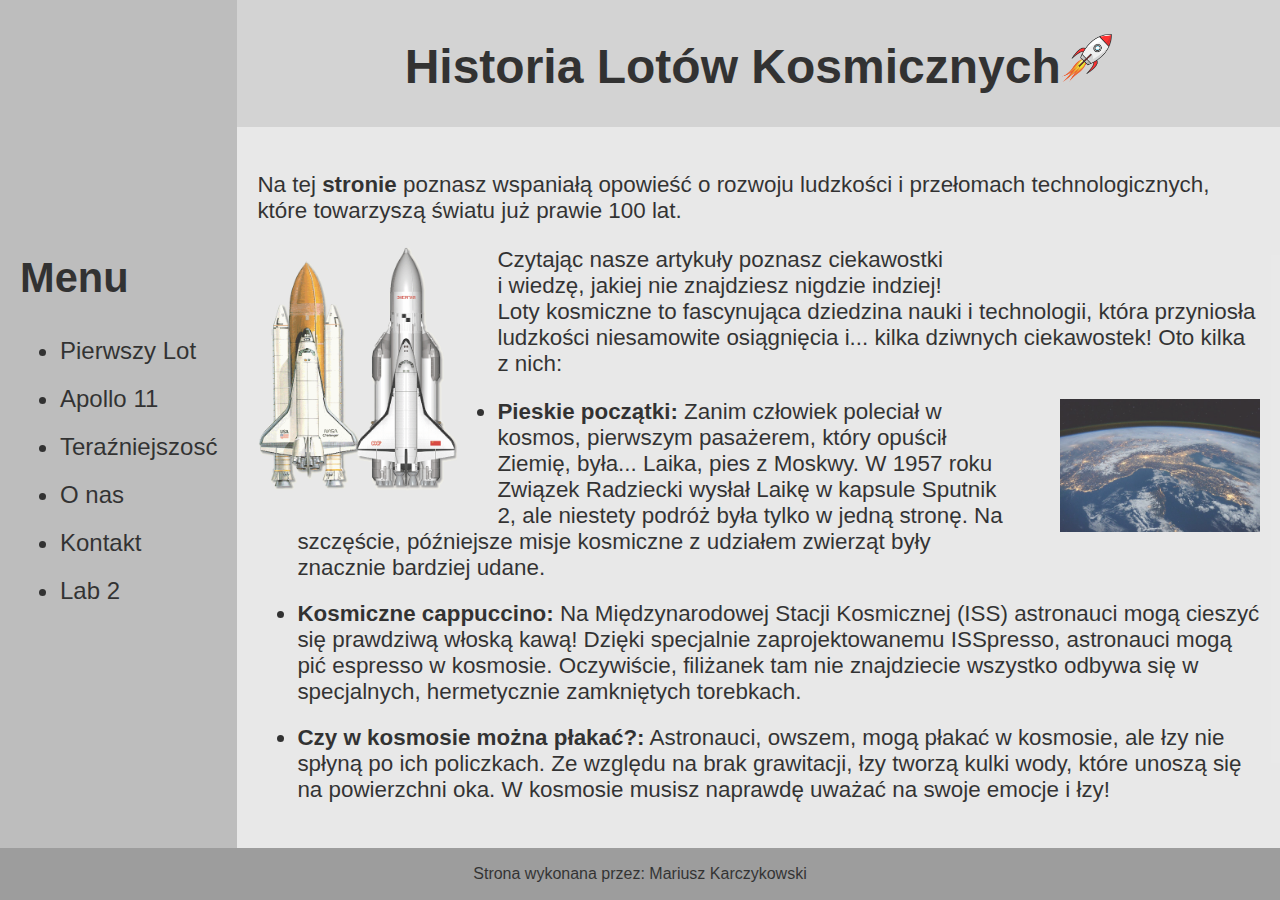
<file: Lab1/index.html>
<!DOCTYPE html>
<html lang="pl">
<head>
<meta http-equiv="Content-type" content="text/html; charset=UTF-8" />
<meta http-equiv="Content-Language" content="pl" />
<meta name="Author" content="Mariusz Karczykowski" />
<title>Historia Lotów Kosmicznych</title>
<link rel="stylesheet" href="css/style.css">
</head>
<body>
<table>
        <tr>
			<td class="menu" rowspan="2">
			<h2 class="main_menu" >Menu</h2>
				<ul class="main_menu_points">
					<li><a href="html/pierwszylot.html">Pierwszy Lot</li>
					<li><a href="html/apollo11.html">Apollo 11</li>
					<li><a href="html/terazniejszosc.html">Teraźniejszosć</li>
					<li><a href="html/onas.html">O nas</li>
					<li><a href="html/kontakt.html">Kontakt</li>
					<li><a href="html/lab2.html">Lab 2</li>
				</ul>
			</td>
		<td class="title">
            <h1><a href="index.html">Historia Lotów Kosmicznych<img src="img/rocket.png" width="5%" height="auto"></h1>
        </td>
    </tr>
    <tr>
        <td class="content">
            <p>Na tej <b>stronie</b> poznasz wspaniałą opowieść o rozwoju ludzkości i przełomach technologicznych, które towarzyszą światu już prawie 100 lat.</p>
			<p><img class="image-left" src="img/2rakiety.gif">Czytając nasze artykuły poznasz ciekawostki<br>
			i wiedzę, jakiej nie znajdziesz nigdzie indziej!<br>
			Loty kosmiczne to fascynująca dziedzina nauki i technologii, która przyniosła ludzkości niesamowite osiągnięcia i... kilka dziwnych ciekawostek! Oto kilka z nich:<br>
			<ul>
			<img class="image-right" src="img/kosmos.jpg">
				<li><b>Pieskie początki:</b> Zanim człowiek poleciał w kosmos, pierwszym pasażerem, który opuścił Ziemię, była... Laika, pies z Moskwy. W 1957 roku Związek Radziecki wysłał Laikę w kapsule Sputnik 2, ale niestety podróż była tylko w jedną stronę. Na szczęście, późniejsze misje kosmiczne z udziałem zwierząt były znacznie bardziej udane.</li>
				<li><b>Kosmiczne cappuccino:</b> Na Międzynarodowej Stacji Kosmicznej (ISS) astronauci mogą cieszyć się prawdziwą włoską kawą! Dzięki specjalnie zaprojektowanemu ISSpresso, astronauci mogą pić espresso w kosmosie. Oczywiście, filiżanek tam nie znajdziecie wszystko odbywa się w specjalnych, hermetycznie zamkniętych torebkach.</li>
				<li><b>Czy w kosmosie można płakać?:</b> Astronauci, owszem, mogą płakać w kosmosie, ale łzy nie spłyną po ich policzkach. Ze względu na brak grawitacji, łzy tworzą kulki wody, które unoszą się na powierzchni oka. W kosmosie musisz naprawdę uważać na swoje emocje i łzy!</li>
			</ul>
			</p>
        </td>
    </tr>
    <tr>
        <td class="footer" colspan="2">
            <p>Strona wykonana przez: Mariusz Karczykowski</p>
        </td>
		</tr>
    </table>
</body>
</html>
</file>
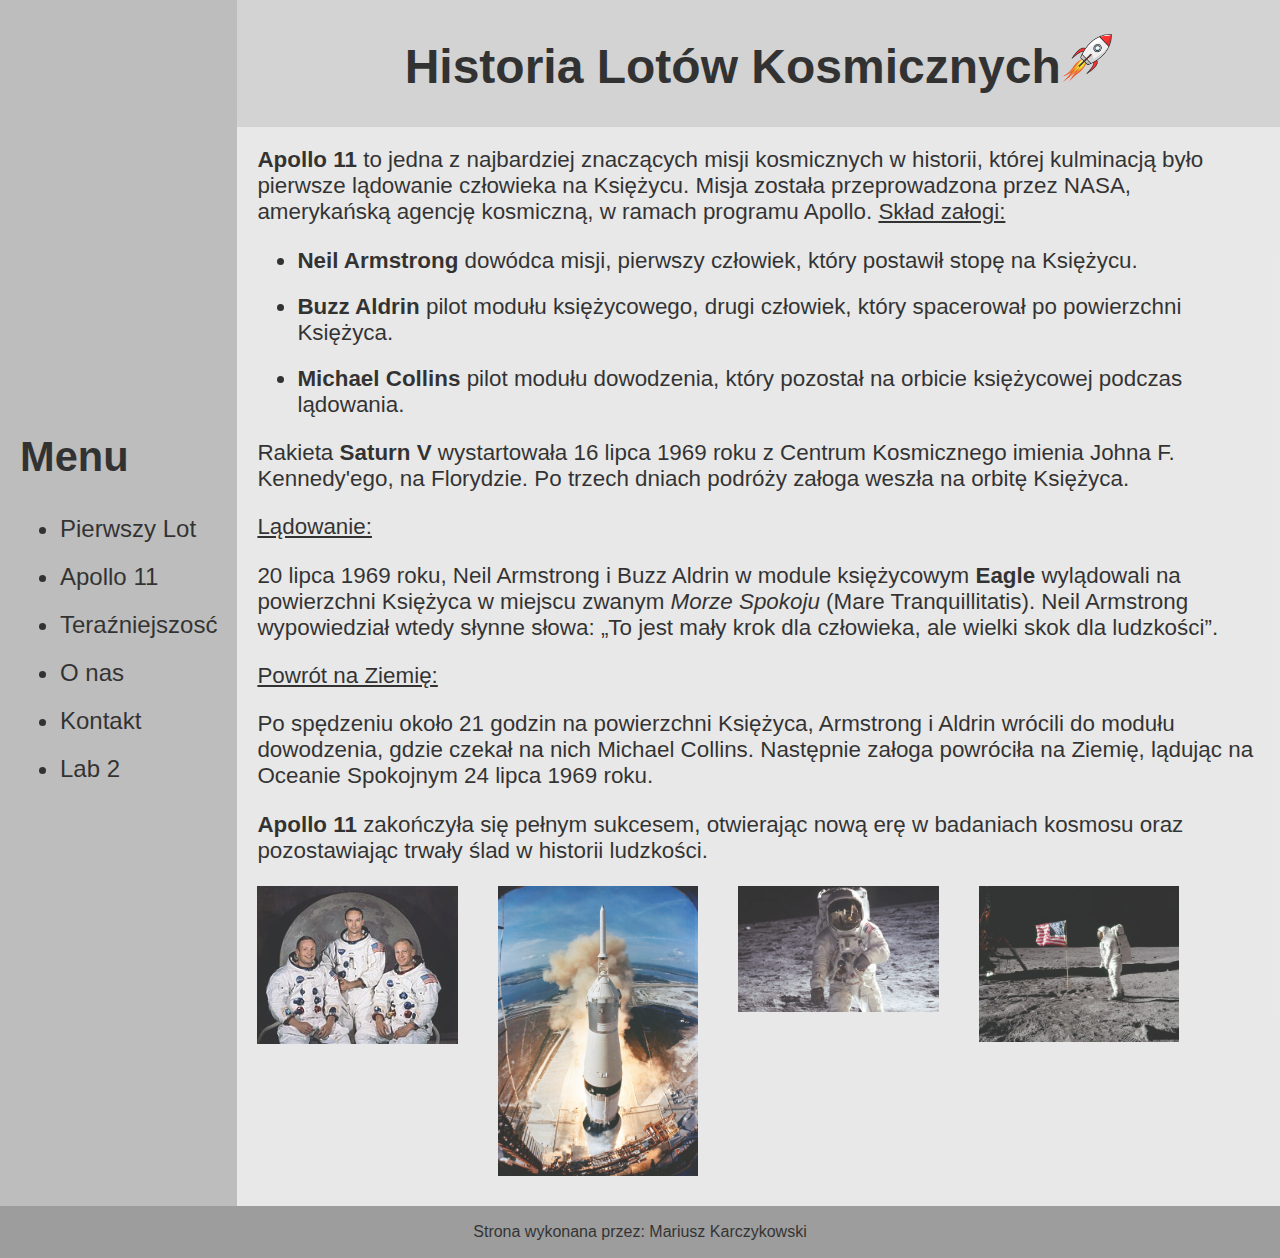
<file: Lab1/apollo11.html>
<!DOCTYPE html>
<html lang="pl">
<head>
<meta http-equiv="Content-type" content="text/html; charset=UTF-8" />
<meta http-equiv="Content-Language" content="pl" />
<meta name="Author" content="Mariusz Karczykowski" />
<title>Historia Lotów Kosmicznych</title>
<link rel="stylesheet" href="style.css">
</head>
<body>
<table>
        <tr>
			<td class="menu" rowspan="2">
			<h2 class="main_menu" >Menu</h2>
				<ul class="main_menu_points">
					<li><a href="pierwszylot.html">Pierwszy Lot</li>
                    <li><a href="apollo11.html">Apollo 11</li>
                    <li><a href="terazniejszosc.html">Teraźniejszosć</li>
                    <li><a href="onas.html">O nas</li>
                    <li><a href="kontakt.html">Kontakt</li>
					<li><a href="lab2.html">Lab 2</li>
				</ul>
			</td>
		<td class="title">
            <h1><a href="index.html">Historia Lotów Kosmicznych<img src="rocket.png" width="5%" height="auto"></h1>
        </td>
    </tr>
    <tr>
        <td class="content">
            <b>Apollo 11</b> to jedna z najbardziej znaczących misji kosmicznych w historii, której kulminacją było pierwsze lądowanie człowieka na Księżycu. Misja została przeprowadzona przez NASA, amerykańską agencję kosmiczną, w ramach programu Apollo.

			<u>Skład załogi:</u>
			<ul>
				<li><b>Neil Armstrong</b> dowódca misji, pierwszy człowiek, który postawił stopę na Księżycu.</li>
				<li><b>Buzz Aldrin</b> pilot modułu księżycowego, drugi człowiek, który spacerował po powierzchni Księżyca.</li>
				<li><b>Michael Collins</b> pilot modułu dowodzenia, który pozostał na orbicie księżycowej podczas lądowania.</li>
			</ul>

			<p>Rakieta <b>Saturn V</b> wystartowała 16 lipca 1969 roku z Centrum Kosmicznego imienia Johna F. Kennedy'ego, na Florydzie. Po trzech dniach podróży załoga weszła na orbitę Księżyca.</p>

		<u>Lądowanie:</u>
		<p>20 lipca 1969 roku, Neil Armstrong i Buzz Aldrin w module księżycowym <b>Eagle</b> wylądowali na powierzchni Księżyca w miejscu zwanym <i>Morze Spokoju</i> (Mare Tranquillitatis). Neil Armstrong wypowiedział wtedy słynne słowa: <q>To jest mały krok dla człowieka, ale wielki skok dla ludzkości</q>.</p>

		<u>Powrót na Ziemię:</u>
		<p>Po spędzeniu około 21 godzin na powierzchni Księżyca, Armstrong i Aldrin wrócili do modułu dowodzenia, gdzie czekał na nich Michael Collins. Następnie załoga powróciła na Ziemię, lądując na Oceanie Spokojnym 24 lipca 1969 roku.</p>

		<p><b>Apollo 11</b> zakończyła się pełnym sukcesem, otwierając nową erę w badaniach kosmosu oraz pozostawiając trwały ślad w historii ludzkości.</p>

		<img class="image-left" style="width:20%;" src="apollo11zaloga.jpg">
		<img class="image-left" style="width:20%;" src="apol2.jpg">
		<img class="image-left" style="width:20%;" src="apol3.webp">
		<img class="image-left" style="width:20%;" src="flaga.webp">

        </td>
    </tr>
    <tr>
        <td class="footer" colspan="2">
            <p>Strona wykonana przez: Mariusz Karczykowski</p>
        </td>
		</tr>
    </table>
</body>
</html>
</file>
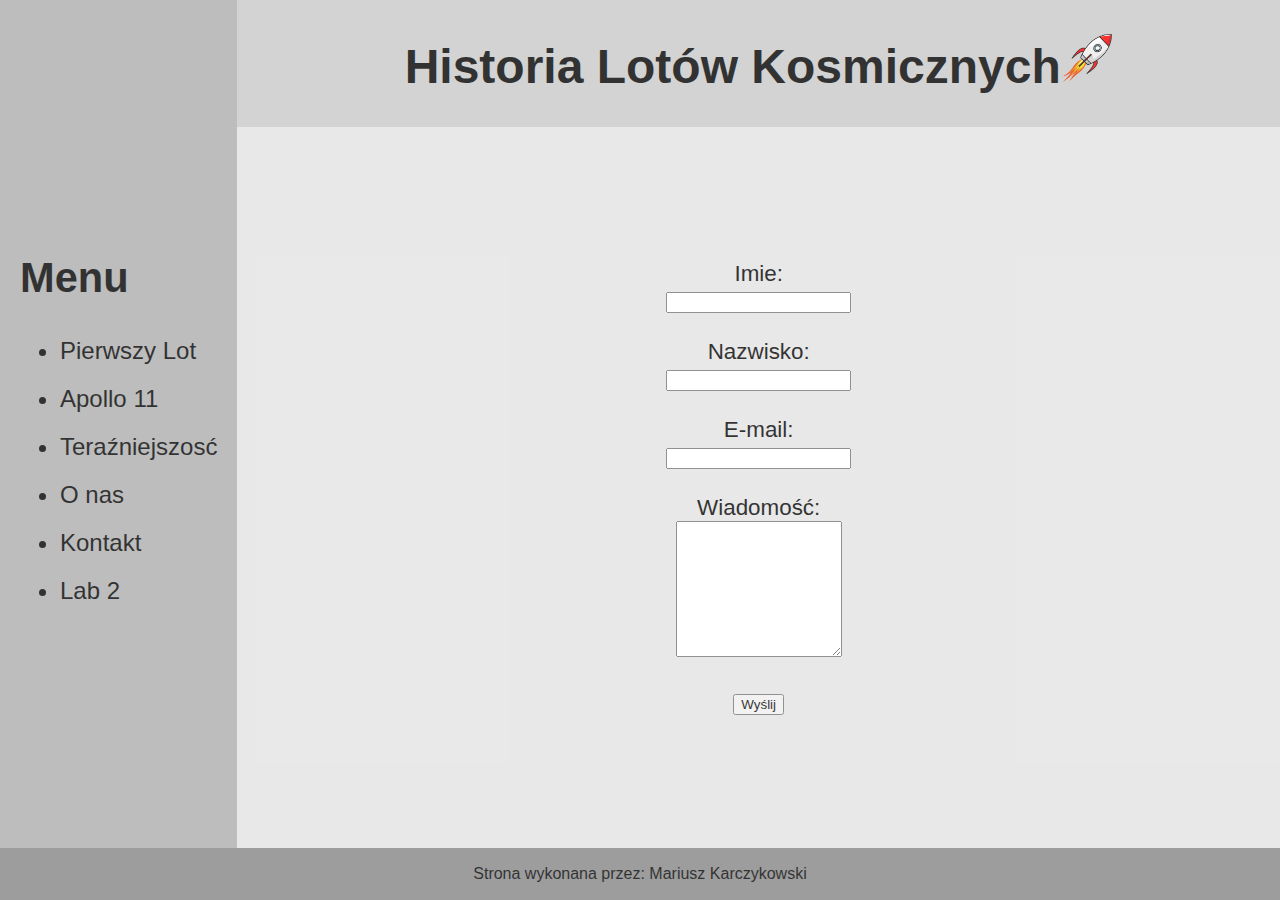
<file: Lab1/kontakt.html>
<!DOCTYPE html>
<html lang="pl">
<head>
<meta http-equiv="Content-type" content="text/html; charset=UTF-8" />
<meta http-equiv="Content-Language" content="pl" />
<meta name="Author" content="Mariusz Karczykowski" />
<title>Historia Lotów Kosmicznych</title>
<link rel="stylesheet" href="style.css">
</head>
<body>
<table>
        <tr>
			<td class="menu" rowspan="2">
			<h2 class="main_menu" >Menu</h2>
				<ul class="main_menu_points">
                    <li><a href="pierwszylot.html">Pierwszy Lot</li>
                    <li><a href="apollo11.html">Apollo 11</li>
                    <li><a href="terazniejszosc.html">Teraźniejszosć</li>
                    <li><a href="onas.html">O nas</li>
                    <li><a href="kontakt.html">Kontakt</li>
					<li><a href="lab2.html">Lab 2</li>
                </ul>
			</td>
		<td class="title">
            <h1><a href="index.html">Historia Lotów Kosmicznych<img src="rocket.png" width="5%" height="auto"></h1>
        </td>
    </tr>
    <tr>
        <td class="content">
            <form action="mailto:przykladowymail@mail.com">
				<label for="fname">Imie:</label><br>
				<input type="text" required><br><br>
				<label for="lname">Nazwisko:</label><br>
				<input type="text" required><br><br>
				<label for="lname">E-mail:</label><br>
				<input type="text" required><br><br>
				<label for="lname">Wiadomość:</label><br>
				<textarea type="text" class="large_input" required></textarea><br><br>
				<input type="submit" value="Wyślij">
			</form>
        </td>
    </tr>
    <tr>
        <td class="footer" colspan="2">
            <p>Strona wykonana przez: Mariusz Karczykowski</p>
        </td>
		</tr>
    </table>
</body>
</html>
</file>
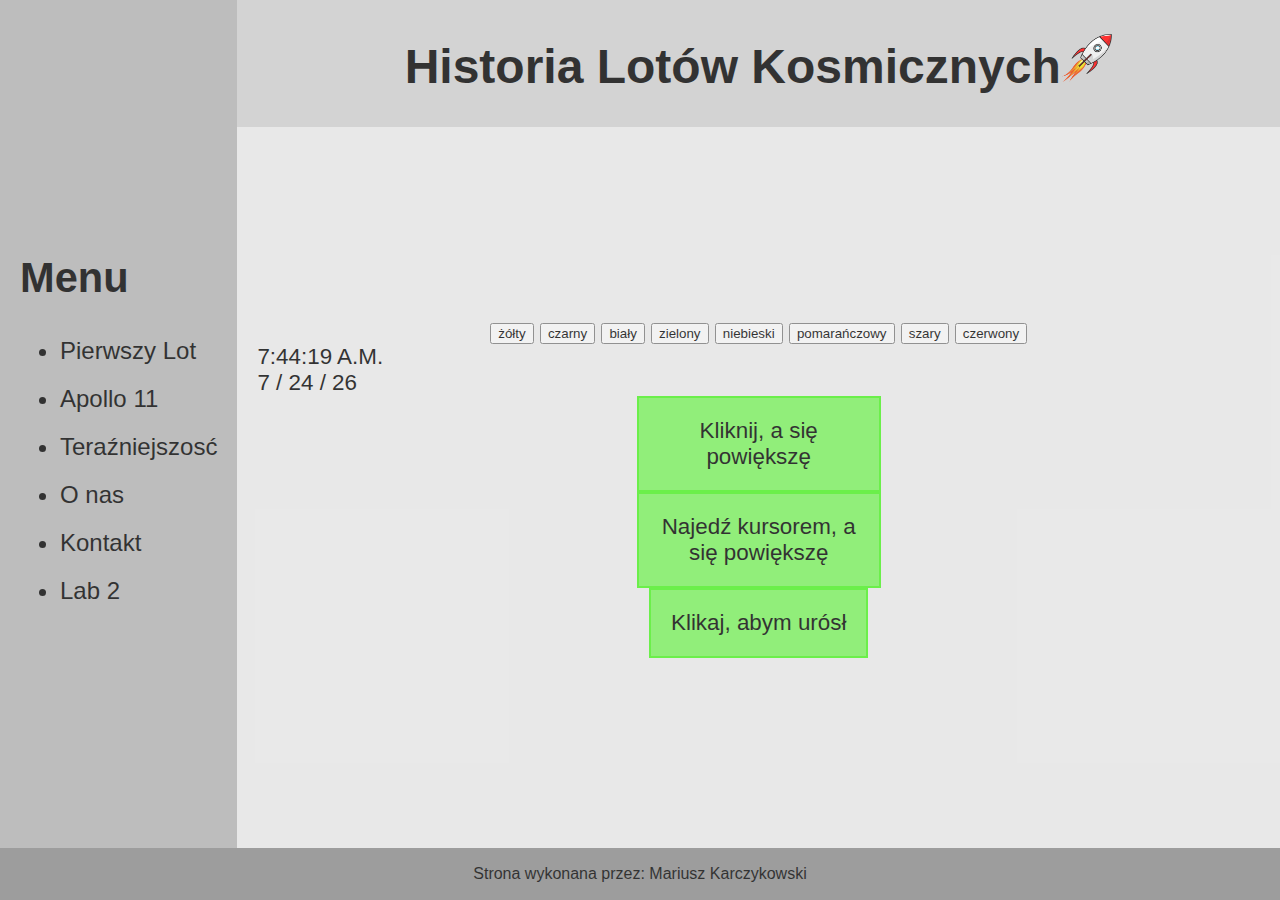
<file: Lab1/lab2.html>
<!DOCTYPE html>
<html lang="pl">
<head>
<meta http-equiv="Content-type" content="text/html; charset=UTF-8" />
<meta http-equiv="Content-Language" content="pl" />
<meta name="Author" content="Mariusz Karczykowski" />
<title>Historia Lotów Kosmicznych</title>
<link rel="stylesheet" href="style.css">
<script src="timedate.js" type="text/javascript"></script>
<script src="kolorujtlo.js" type="text/javascript"></script>
<script src="https://ajax.googleapis.com/ajax/libs/jquery/3.5.1/jquery.min.js"></script>
</head>
<body onload="startclock()">
<table>
        <tr>
			<td class="menu" rowspan="2">
			<h2 class="main_menu" >Menu</h2>
				<ul class="main_menu_points">
					<li><a href="pierwszylot.html">Pierwszy Lot</a></li>
					<li><a href="apollo11.html">Apollo 11</a></li>
					<li><a href="terazniejszosc.html">Teraźniejszosć</a></li>
					<li><a href="onas.html">O nas</a></li>
					<li><a href="kontakt.html">Kontakt</a></li>
					<li><a href="lab2.html">Lab 2</a></li>
				</ul>
			</td>
		<td class="title">
            <h1><a href="index.html">Historia Lotów Kosmicznych<img src="rocket.png" width="5%" height="auto"></h1>
        </td>
    </tr>
    <tr>
        <td class="content">
		<FORM METHOD="POST" NAME="background">
<INPUT TYPE="button" VALUE="żółty" ONCLICK="changeBackground('#FFF000')">
<INPUT TYPE="button" VALUE="czarny" ONCLICK="changeBackground('#000000')">
<INPUT TYPE="button" VALUE="biały" ONCLICK="changeBackground('#FFFFFF')">
<INPUT TYPE="button" VALUE="zielony" ONCLICK="changeBackground('#00FF00')">
<INPUT TYPE="button" VALUE="niebieski" ONCLICK="changeBackground('#0000FF')">
<INPUT TYPE="button" VALUE="pomarańczowy" ONCLICK="changeBackground('#FF8000')">
<INPUT TYPE="button" VALUE="szary" ONCLICK="changeBackground('#c0c0c0')">
<INPUT TYPE="button" VALUE="czerwony" ONCLICK="changeBackground('#FF0000')">
</FORM>

<div id="zegarek"></div>
<div id="data"></div>

<div id="animacjaTestowal" class="test-block">Kliknij, a się powiększę</div>
<div id="animacjaTestowa2" class="test-block">Najedź kursorem, a się powiększę</div>
<div id="animacjaTestowa3" class="test-block">Klikaj, abym urósł</div>

<script>
    $("#animacjaTestowal").on("click", function() {
        $(this).animate({
            width: "500px",
            opacity: 0.4,
            fontSize: "3em",
            borderWidth: "10px"
        }, 1500);
    });
</script>

<script>
    $("#animacjaTestowa2").on({
        "mouseover": function() {
            $(this).animate({
                width: 300
            }, 800);
        },
        "mouseout": function() {
            $(this).animate({
                width: 200
            }, 800);
        }
    });
</script>
<script>
    $("#animacjaTestowa3").on("click", function() {
        if (!$(this).is(":animated")) {
            $(this).animate({
                width: "+=50",
                height: "+=10",
                opacity: "+=0.1",
                duration: 3000 // inny sposób deklaracji czasu trwania animacji
            });
        }
    });
</script>
        </td>
    </tr>
    <tr>
        <td class="footer" colspan="2">
            <p>Strona wykonana przez: Mariusz Karczykowski</p>
        </td>
		</tr>
    </table>
</body>
</html>
</file>
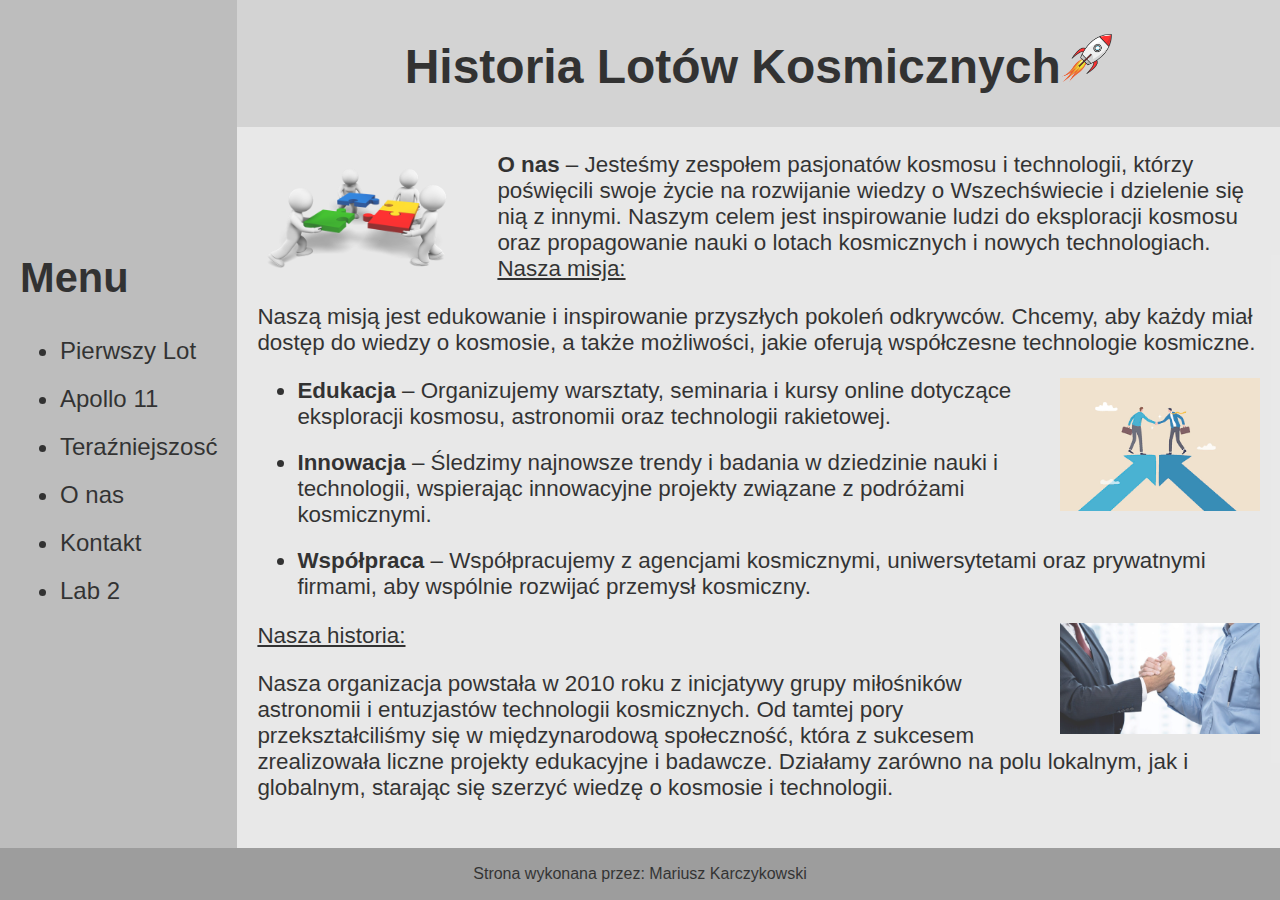
<file: Lab1/onas.html>
<!DOCTYPE html>
<html lang="pl">
<head>
<meta http-equiv="Content-type" content="text/html; charset=UTF-8" />
<meta http-equiv="Content-Language" content="pl" />
<meta name="Author" content="Mariusz Karczykowski" />
<title>Historia Lotów Kosmicznych</title>
<link rel="stylesheet" href="style.css">
</head>
<body>
<table>
        <tr>
			<td class="menu" rowspan="2">
			<h2 class="main_menu" >Menu</h2>
				<ul class="main_menu_points">
					<li><a href="pierwszylot.html">Pierwszy Lot</li>
                    <li><a href="apollo11.html">Apollo 11</li>
                    <li><a href="terazniejszosc.html">Teraźniejszosć</li>
                    <li><a href="onas.html">O nas</li>
                    <li><a href="kontakt.html">Kontakt</li>
					<li><a href="lab2.html">Lab 2</li>
				</ul>
			</td>
		<td class="title">
            <h1><a href="index.html">Historia Lotów Kosmicznych<img src="rocket.png" width="5%" height="auto"></h1>
        </td>
    </tr>
    <tr>
        <td class="content">
		<img class="image-left" src="puzle.png">
            <b>O nas</b> – Jesteśmy zespołem pasjonatów kosmosu i technologii, którzy poświęcili swoje życie na rozwijanie wiedzy o Wszechświecie i dzielenie się nią z innymi. Naszym celem jest inspirowanie ludzi do eksploracji kosmosu oraz propagowanie nauki o lotach kosmicznych i nowych technologiach.

			<u>Nasza misja:</u>
			<p>Naszą misją jest edukowanie i inspirowanie przyszłych pokoleń odkrywców. Chcemy, aby każdy miał dostęp do wiedzy o kosmosie, a także możliwości, jakie oferują współczesne technologie kosmiczne.</p>

		<ul>
			<img class="image-right" src="wspolpraca.png">
			<li><b>Edukacja</b> – Organizujemy warsztaty, seminaria i kursy online dotyczące eksploracji kosmosu, astronomii oraz technologii rakietowej.</li>
			<li><b>Innowacja</b> – Śledzimy najnowsze trendy i badania w dziedzinie nauki i technologii, wspierając innowacyjne projekty związane z podróżami kosmicznymi.</li>
			<li><b>Współpraca</b> – Współpracujemy z agencjami kosmicznymi, uniwersytetami oraz prywatnymi firmami, aby wspólnie rozwijać przemysł kosmiczny.</li>
		</ul>
	<img class="image-right" src="reka.jpg">
	<u>Nasza historia:</u>
	<p>Nasza organizacja powstała w 2010 roku z inicjatywy grupy miłośników astronomii i entuzjastów technologii kosmicznych. Od tamtej pory przekształciliśmy się w międzynarodową społeczność, która z sukcesem zrealizowała liczne projekty edukacyjne i badawcze. Działamy zarówno na polu lokalnym, jak i globalnym, starając się szerzyć wiedzę o kosmosie i technologii.</p>

        </td>
    </tr>
    <tr>
        <td class="footer" colspan="2">
            <p>Strona wykonana przez: Mariusz Karczykowski</p>
        </td>
		</tr>
    </table>
</body>
</html>
</file>
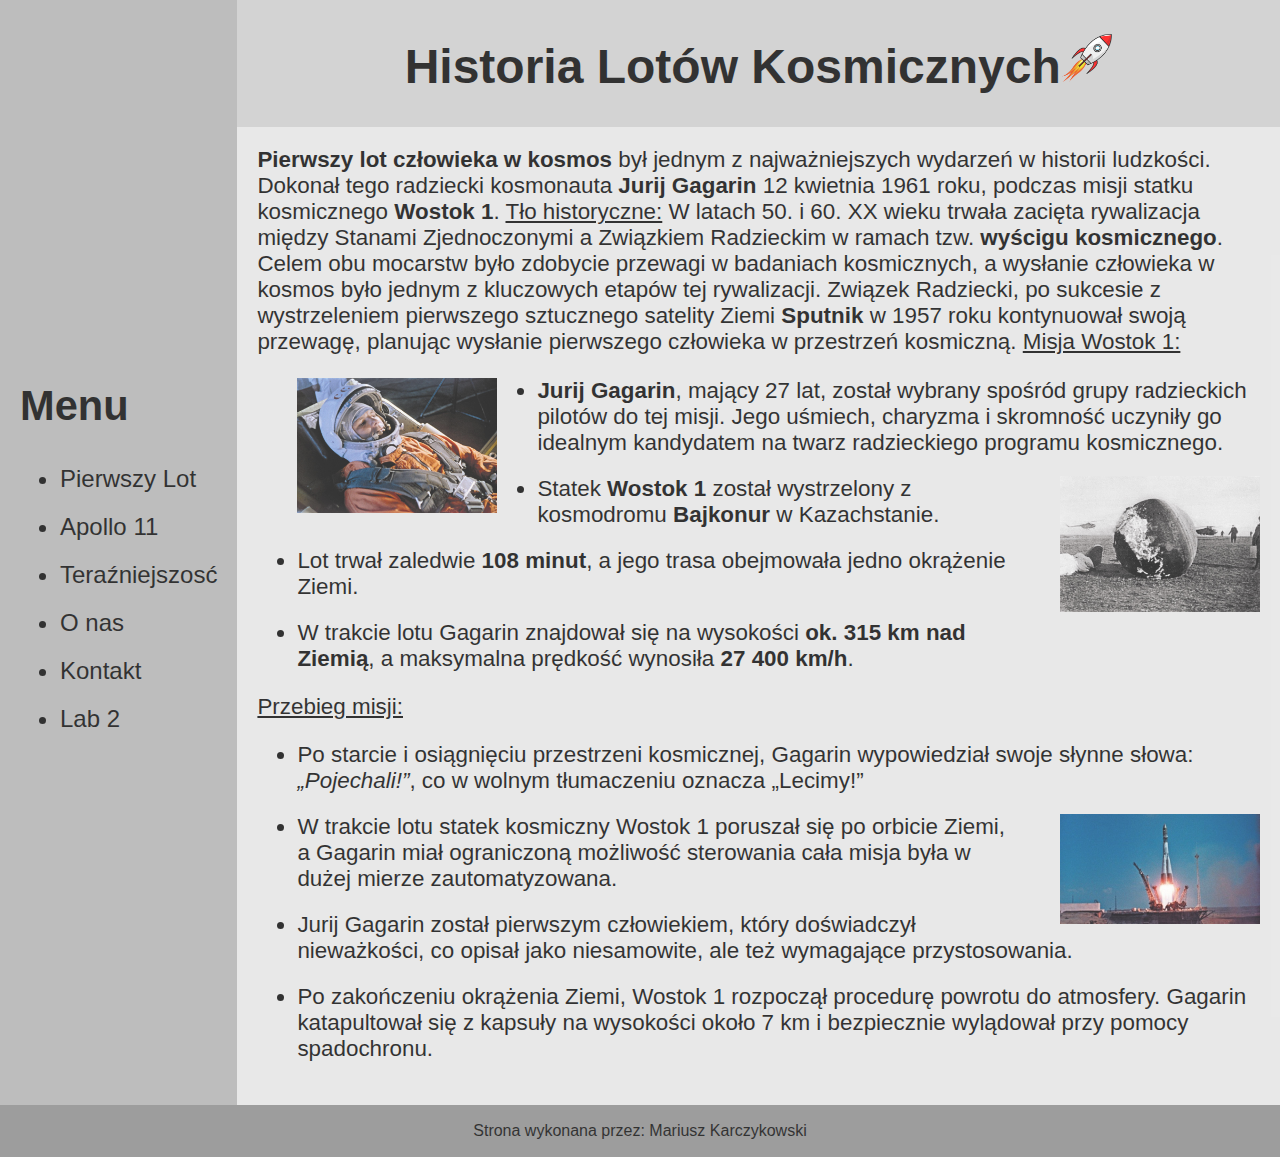
<file: Lab1/pierwszylot.html>
<!DOCTYPE html>
<html lang="pl">
<head>
<meta http-equiv="Content-type" content="text/html; charset=UTF-8" />
<meta http-equiv="Content-Language" content="pl" />
<meta name="Author" content="Mariusz Karczykowski" />
<title>Historia Lotów Kosmicznych</title>
<link rel="stylesheet" href="style.css">
</head>
<body>
<table>
        <tr>
			<td class="menu" rowspan="2">
			<h2 class="main_menu" >Menu</h2>
				<ul class="main_menu_points">
					<li><a href="pierwszylot.html">Pierwszy Lot</li>
                    <li><a href="apollo11.html">Apollo 11</li>
                    <li><a href="terazniejszosc.html">Teraźniejszosć</li>
                    <li><a href="onas.html">O nas</li>
                    <li><a href="kontakt.html">Kontakt</li>
					<li><a href="lab2.html">Lab 2</li>
				</ul>
			</td>
		<td class="title">
            <h1><a href="index.html">Historia Lotów Kosmicznych<img src="rocket.png" width="5%" height="auto"></h1>
        </td>
    </tr>
    <tr>
        <td class="content">
            <b>Pierwszy lot człowieka w kosmos</b> był jednym z najważniejszych wydarzeń w historii ludzkości. Dokonał tego radziecki kosmonauta <b>Jurij Gagarin</b> 12 kwietnia 1961 roku, podczas misji statku kosmicznego <b>Wostok 1</b>.

			<u>Tło historyczne:</u>
			W latach 50. i 60. XX wieku trwała zacięta rywalizacja między Stanami Zjednoczonymi a Związkiem Radzieckim w ramach tzw. <b>wyścigu kosmicznego</b>. Celem obu mocarstw było zdobycie przewagi w badaniach kosmicznych, a wysłanie człowieka w kosmos było jednym z kluczowych etapów tej rywalizacji. Związek Radziecki, po sukcesie z wystrzeleniem pierwszego sztucznego satelity Ziemi <b>Sputnik</b> w 1957 roku kontynuował swoją przewagę, planując wysłanie pierwszego człowieka w przestrzeń kosmiczną.

			<u>Misja Wostok 1:</u>
			<ul>
				<img class ="image-left" src="pierwszyczlowiek.jfif">
				<li><b>Jurij Gagarin</b>, mający 27 lat, został wybrany spośród grupy radzieckich pilotów do tej misji. Jego uśmiech, charyzma i skromność uczyniły go idealnym kandydatem na twarz radzieckiego programu kosmicznego.</li>
				<img class ="image-right" src="ladownik.jfif">
				<li>Statek <b>Wostok 1</b> został wystrzelony z kosmodromu <b>Bajkonur</b> w Kazachstanie.</li>
				<li>Lot trwał zaledwie <b>108 minut</b>, a jego trasa obejmowała jedno okrążenie Ziemi.</li>
				<li>W trakcie lotu Gagarin znajdował się na wysokości <b>ok. 315 km nad Ziemią</b>, a maksymalna prędkość wynosiła <b>27 400 km/h</b>.</li>
			</ul>

			
		<u>Przebieg misji:</u>
		<ul>
			<li>Po starcie i osiągnięciu przestrzeni kosmicznej, Gagarin wypowiedział swoje słynne słowa: <i>„Pojechali!”</i>, co w wolnym tłumaczeniu oznacza „Lecimy!”</li>
			<img class ="image-right" src="pierwszarakieta.jpg">
			<li>W trakcie lotu statek kosmiczny Wostok 1 poruszał się po orbicie Ziemi, a Gagarin miał ograniczoną możliwość sterowania cała misja była w dużej mierze zautomatyzowana.</li>
			<li>Jurij Gagarin został pierwszym człowiekiem, który doświadczył nieważkości, co opisał jako niesamowite, ale też wymagające przystosowania.</li>
			<li>Po zakończeniu okrążenia Ziemi, Wostok 1 rozpoczął procedurę powrotu do atmosfery. Gagarin katapultował się z kapsuły na wysokości około 7 km i bezpiecznie wylądował przy pomocy spadochronu.</li>
		</ul>
        </td>
    </tr>
    <tr>
        <td class="footer" colspan="2">
            <p>Strona wykonana przez: Mariusz Karczykowski</p>
        </td>
		</tr>
    </table>
</body>
</html>
</file>
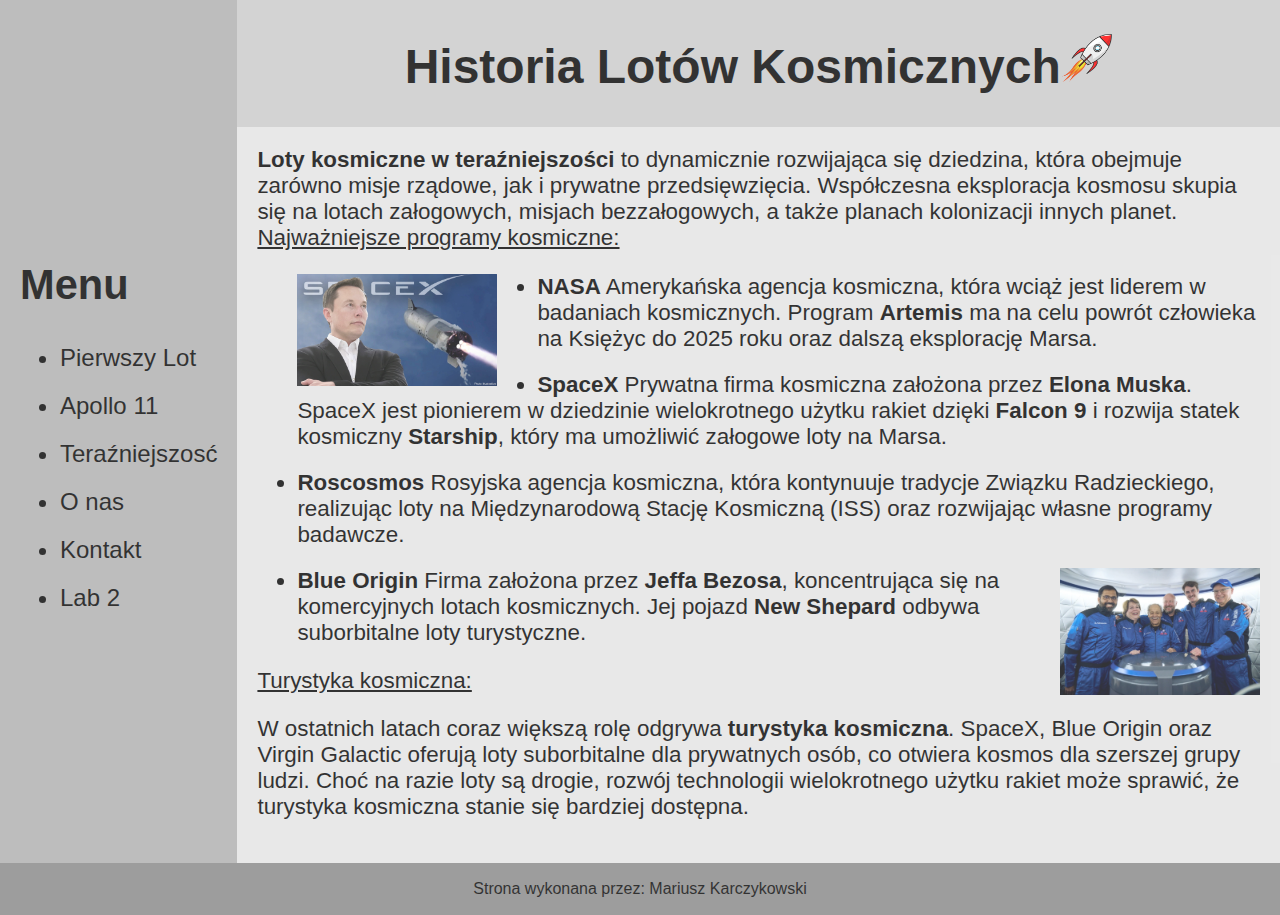
<file: Lab1/terazniejszosc.html>
<!DOCTYPE html>
<html lang="pl">
<head>
<meta http-equiv="Content-type" content="text/html; charset=UTF-8" />
<meta http-equiv="Content-Language" content="pl" />
<meta name="Author" content="Mariusz Karczykowski" />
<title>Historia Lotów Kosmicznych</title>
<link rel="stylesheet" href="style.css">
</head>
<body>
<table>
        <tr>
			<td class="menu" rowspan="2">
			<h2 class="main_menu" >Menu</h2>
				<ul class="main_menu_points">
					<li><a href="pierwszylot.html">Pierwszy Lot</li>
                    <li><a href="apollo11.html">Apollo 11</li>
                    <li><a href="terazniejszosc.html">Teraźniejszosć</li>
                    <li><a href="onas.html">O nas</li>
                    <li><a href="kontakt.html">Kontakt</li>
					<li><a href="lab2.html">Lab 2</li>
				</ul>
			</td>
		<td class="title">
            <h1><a href="index.html">Historia Lotów Kosmicznych<img src="rocket.png" width="5%" height="auto"></h1>
        </td>
    </tr>
    <tr>
        <td class="content">
            <b>Loty kosmiczne w teraźniejszości</b> to dynamicznie rozwijająca się dziedzina, która obejmuje zarówno misje rządowe, jak i prywatne przedsięwzięcia. Współczesna eksploracja kosmosu skupia się na lotach załogowych, misjach bezzałogowych, a także planach kolonizacji innych planet.

			<u>Najważniejsze programy kosmiczne:</u>

			<ul>
			<img class="image-left" src="elon.jfif">
				<li><b>NASA</b> Amerykańska agencja kosmiczna, która wciąż jest liderem w badaniach kosmicznych. Program <b>Artemis</b> ma na celu powrót człowieka na Księżyc do 2025 roku oraz dalszą eksplorację Marsa.</li>
				<li><b>SpaceX</b> Prywatna firma kosmiczna założona przez <b>Elona Muska</b>. SpaceX jest pionierem w dziedzinie wielokrotnego użytku rakiet dzięki <b>Falcon 9</b> i rozwija statek kosmiczny <b>Starship</b>, który ma umożliwić załogowe loty na Marsa.</li>
				<li><b>Roscosmos</b> Rosyjska agencja kosmiczna, która kontynuuje tradycje Związku Radzieckiego, realizując loty na Międzynarodową Stację Kosmiczną (ISS) oraz rozwijając własne programy badawcze.</li>
			<img class="image-right" src="blueorigin.webp">
				<li><b>Blue Origin</b> Firma założona przez <b>Jeffa Bezosa</b>, koncentrująca się na komercyjnych lotach kosmicznych. Jej pojazd <b>New Shepard</b> odbywa suborbitalne loty turystyczne.</li>
			</ul>

			<u>Turystyka kosmiczna:</u>
			<p>W ostatnich latach coraz większą rolę odgrywa <b>turystyka kosmiczna</b>. SpaceX, Blue Origin oraz Virgin Galactic oferują loty suborbitalne dla prywatnych osób, co otwiera kosmos dla szerszej grupy ludzi. Choć na razie loty są drogie, rozwój technologii wielokrotnego użytku rakiet może sprawić, że turystyka kosmiczna stanie się bardziej dostępna.</p>

        </td>
    </tr>
    <tr>
        <td class="footer" colspan="2">
            <p>Strona wykonana przez: Mariusz Karczykowski</p>
        </td>
		</tr>
    </table>
</body>
</html>
</file>
<file: Lab1/css/style.css>
body {
    font-family: Arial;
    background-attachment: fixed;
    background-size: cover;
    margin: 0;
    opacity: 80%;
}
		table {
            width: 100%;
            height: 100vh;
			border-collapse: collapse;
        }
		li {
			margin-bottom: 20px
		}
		
		form {
			text-align: center;
		}
		
		.menu {
		padding: 20px;
		background-color: #adadad;
		width: 13%;
		}
		
		.menu a {
		color: black;
        text-decoration: none;
        
        }

		.title a {
			color: black;
			text-decoration: none;
		}
		.menu a:hover {
            background-color: #b8b8b8;
        }

		.title {
		background-color: #c9c9c9;
		text-align: center;
		height: 50px;
		font-size: 150%;
		}
		.content {
		padding: 20px;
		background-color: #e3e3e3;
		
		font-size: 140%;
		}
		.footer {
		text-align:center;
		background-color: #858585;
		height: 50px;
		}
		.main_menu {
		text-align: top;
		font-size: 260%;
		}
		.main_menu_points {
		font-size: 150%;
		}
		.image-left {
            float: left;
            margin-right: 40px;
            margin-bottom: 10px;
            width: 200px;
        }
		.image-right {
            float: right;
            margin-left: 40px;
            margin-bottom: 10px;
            width: 200px;
        }
		
		.large_input {
			width: 160px;
			height: 130px;
		}

		.test-block {
			width: 200px;
			border: 2px solid rgba(71, 236, 30, 1);
			background: rgba(71, 236, 30, 0.7);
			text-align: center;
			color: #000;
			padding: 20px;
			cursor: pointer;
			display: flex;
			justify-content: center;
			align-items: center;
			-webkit-touch-callout: none;
			-webkit-user-select: none;
			-moz-user-select: none;
			-ms-user-select: none;
			user-select: none;
			max-width: fit-content;
  			margin-left: auto;
 			margin-right: auto;
		}

		.video-container {
            display: flex;
            gap: 20px;
            justify-content: center;
            flex-wrap: wrap;
        }
        .video-item {
            flex: 1 1 300px;
        }
</file>
<file: Lab1/style.css>
body {
    font-family: Arial;
    background-attachment: fixed;
    background-size: cover;
    margin: 0;
    opacity: 80%;
}
		table {
            width: 100%;
            height: 100vh;
			border-collapse: collapse;
			
        }
		li {
			margin-bottom: 20px
		}
		
		form {
			text-align: center;
		}
		
		.menu {
		padding: 20px;
		background-color: #adadad;
		width: 13%;
		}
		
		.menu a {
		color: black;
        text-decoration: none;
        
        }

		.title a {
			color: black;
			text-decoration: none;
		}
		.menu a:hover {
            background-color: #b8b8b8;
        }

		.title {
		background-color: #c9c9c9;
		text-align: center;
		height: 50px;
		font-size: 150%;
		}
		.content {
		padding: 20px;
		background-color: #e3e3e3;
		
		font-size: 140%;
		}
		.footer {
		text-align:center;
		background-color: #858585;
		height: 50px;
		}
		.main_menu {
		text-align: top;
		font-size: 260%;
		}
		.main_menu_points {
		font-size: 150%;
		}
		.image-left {
            float: left;
            margin-right: 40px;
            margin-bottom: 10px;
            width: 200px;
        }
		.image-right {
            float: right;
            margin-left: 40px;
            margin-bottom: 10px;
            width: 200px;
        }
		
		.large_input {
			width: 160px;
			height: 130px;
		}

		.test-block {
			width: 200px;
			border: 2px solid rgba(71, 236, 30, 1);
			background: rgba(71, 236, 30, 0.7);
			text-align: center;
			color: #000;
			padding: 20px;
			cursor: pointer;
			display: flex;
			justify-content: center;
			align-items: center;
			-webkit-touch-callout: none;
			-webkit-user-select: none;
			-moz-user-select: none;
			-ms-user-select: none;
			user-select: none;
			max-width: fit-content;
  			margin-left: auto;
 			margin-right: auto;
		}
</file>
